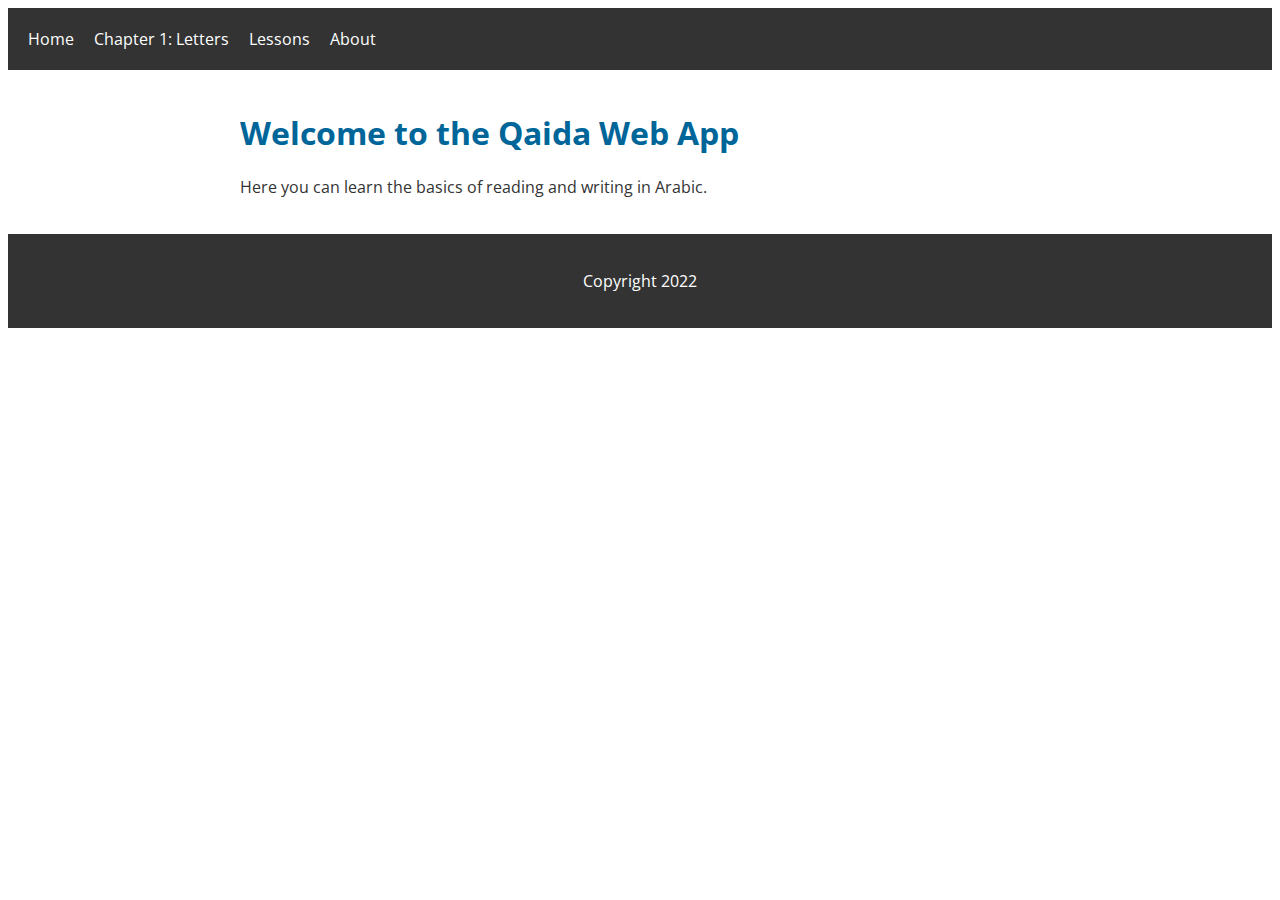
<file: index.html>
<head>
    <link rel="stylesheet" type="text/css" href="style.css">
    <link href="https://fonts.googleapis.com/css2?family=Open+Sans:wght@400;600;700&display=swap" rel="stylesheet">


  </head>
  

<body>
    <header>
      <nav>
        <ul>
          <li><a href="#">Home</a></li>
          <li><a href="chapter1.html">Chapter 1: Letters</a></li>
          <!-- Add more menu items here -->
          <li><a href="#">Lessons</a></li>
          <li><a href="#">About</a></li>
        </ul>
      </nav>
    </header>
    <main>
      <h1>Welcome to the Qaida Web App</h1>
      <p>Here you can learn the basics of reading and writing in Arabic.</p>
    </main>
    <footer>
      <p>Copyright 2022</p>
    </footer>
  </body>
</file>
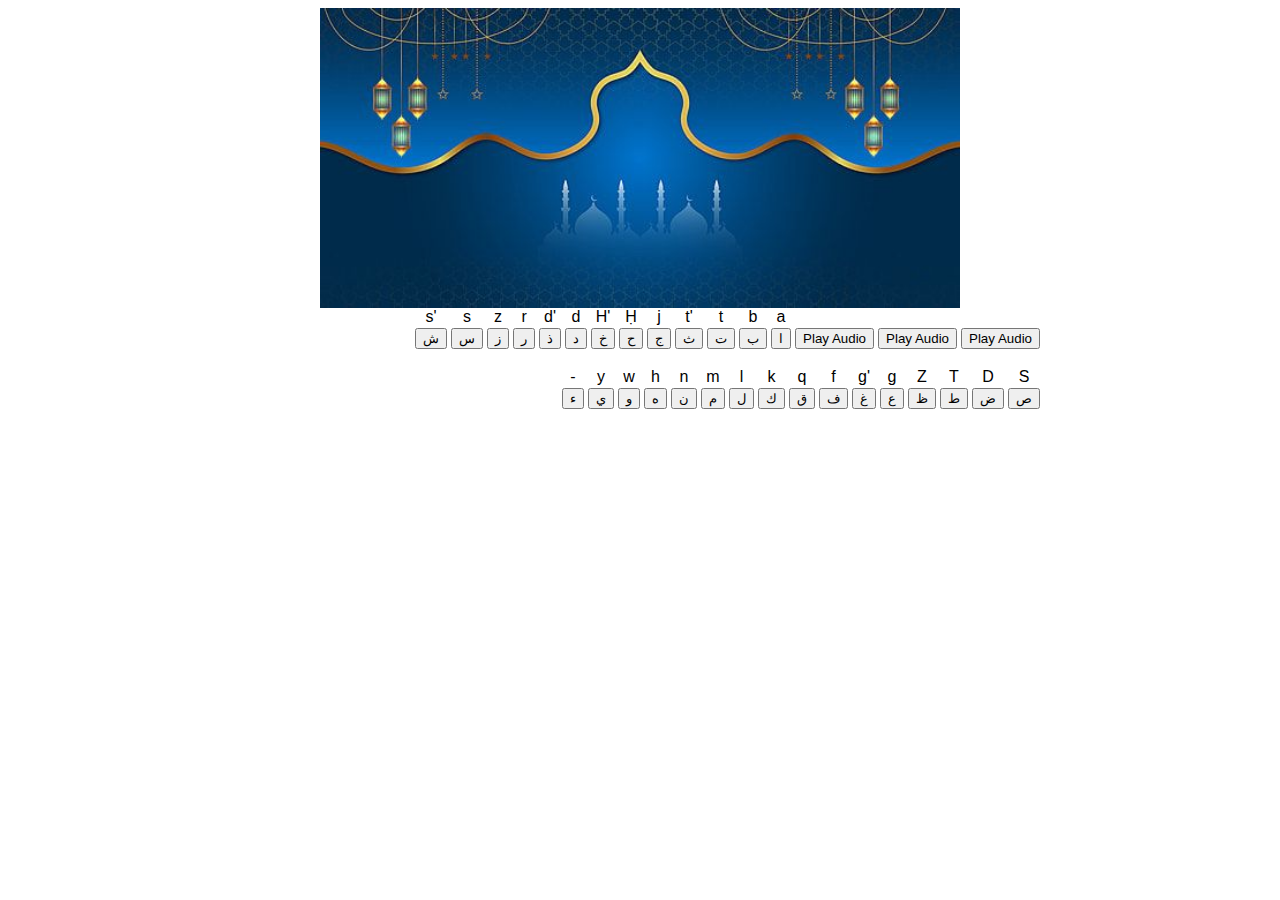
<file: chapter1.html>
<!DOCTYPE html>
<html>
  <head>
    <link rel="stylesheet" type="text/css" href="stylechp1.css">
  </head>
  <body>
    <header>
      <img src="images/chp1header.jpg" alt="header">
    </header>
    <main>
        <div class="rtl">

            <div class="as">
                <p>
                  <input type="button" class="bt" onclick="playAudio('file:///chapter 1 audio/alif.mp3')" value="Play Audio">
                </p>
              </div>
              <div class="as">
                <p>
                  <input type="button" class="bt" onclick="playAudio('file:///audio/audiofile.mp3')" value="Play Audio">
                </p>
              </div>
              <div class="as">
                <p>
                  <input type="button" class="bt" onclick="playAudio('file:///audio/audiofile.mp3')" value="Play Audio">
                </p>
              </div>


            <div class="as">a<p><input type="button" class="bt" onclick="alpha('ا')" value="ا"></p></div>
            <div class="as">b<p><input type="button" class="bt" onclick="alpha('ب')" value="ب"></p></div>
            <div class="as">t<p><input type="button" class="bt" onclick="alpha('ت')" value="ت"></p></div>
            <div class="as">'t<p><input type="button" class="bt" onclick="alpha('ث')" value="ث"></p></div>
            <div class="as">j<p><input type="button" class="bt" onclick="alpha('ج')" value="ج"></p></div>
            <div class="as">Ḥ<p><input type="button" class="bt" onclick="alpha('ح')" value="ح"></p></div>
            <div class="as">'H<p><input type="button" class="bt" onclick="alpha('خ')" value="خ"></p></div>
            <div class="as">d<p><input type="button" class="bt" onclick="alpha('د')" value="د"></p></div>
            <div class="as">'d<p><input type="button" class="bt" onclick="alpha('ذ')" value="ذ"></p></div>
            <div class="as">r<p><input type="button" class="bt" onclick="alpha('ر')" value="ر"></p></div>
            <div class="as">z<p><input type="button" class="bt" onclick="alpha('ز')" value="ز"></p></div>
            <div class="as">s<p><input type="button" class="bt" onclick="alpha('س')" value="س"></p></div>
            <div class="as">'s<p><input type="button" class="bt" onclick="alpha('ش')" value="ش"></p></div>
            <div class="esp mobnul"></div>
            <div class="as">S<p><input type="button" class="bt" onclick="alpha('ص')" value="ص"></p></div>
            <div class="as">D<p><input type="button" class="bt" onclick="alpha('ض')" value="ض"></p></div>
            <div class="as">T<p><input type="button" class="bt" onclick="alpha('ط')" value="ط"></p></div>
            <div class="as">Z<p><input type="button" class="bt" onclick="alpha('ظ')" value="ظ"></p></div>
            <div class="as">g<p><input type="button" class="bt" onclick="alpha('ع')" value="ع"></p></div>
            <div class="as">'g<p><input type="button" class="bt" onclick="alpha('غ')" value="غ"></p></div>
            <div class="as">f<p><input type="button" class="bt" onclick="alpha('ف')" value="ف"></p></div>
            <div class="as">q<p><input type="button" class="bt" onclick="alpha('ق')" value="ق"></p></div>
            <div class="as">k<p><input type="button" class="bt" onclick="alpha('ك')" value="ك"></p></div>
            <div class="as">l<p><input type="button" class="bt" onclick="alpha('ل')" value="ل"></p></div>
            <div class="as">m<p><input type="button" class="bt" onclick="alpha('م')" value="م"></p></div>
            <div class="as">n<p><input type="button" class="bt" onclick="alpha('ن')" value="ن"></p></div>
            <div class="as">h<p><input type="button" class="bt" onclick="alpha('ه')" value="ه"></p></div>
            <div class="as">w<p><input type="button" class="bt" onclick="alpha('و')" value="و"></p></div>
            <div class="as">y<p><input type="button" class="bt" onclick="alpha('ي')" value="ي"></p></div>
            <div class="as">-<p><input type="button" class="bt" onclick="alpha('ء')" value="ء"></p></div>
            </div>
            <script>
                function playAudio(audioFile) {
                  // Create an audio element
                  var audio = new Audio(audioFile);
                  // Play the audio
                  audio.play();
                }
              </script>
    </main>
  </body>
</html>
</file>
<file: style.css>
body {
    font-family: Arial, sans-serif;
  }
  
  header {
    background-color: #333;
    color: #fff;
    padding: 20px;
  }
  
  nav ul {
    list-style: none;
    margin: 0;
    padding: 0;
    display: flex;
  }
  
  nav li {
    margin-right: 20px;
  }
  
  nav a {
    color: #fff;
    text-decoration: none;
  }
  
  main {
    max-width: 800px;
    margin: 0 auto;
    padding: 20px;
  }
  
  footer {
    background-color: #333;
    color: #fff;
    padding: 20px;
    text-align: center;
  }
  

  body {
    font-family: 'Open Sans', sans-serif; /* Set the default font */
    color: #333333; /* Set the default text color */
  }
  
  /* Set colors for different elements */
  h1, h2, h3 {
    color: #006699; /* Blue for headings */
  }
  
  a {
    color: #009900; /* Green for links */
  }
  
  .highlight {
    background-color: #ffeecc; /* Soft yellow for highlights */
  }
  
  /* Set font sizes for different elements */
  h1 {
    font-size: 2em;
  }
  
  h2 {
    font-size: 1.5em;
  }
  
  p {
    font-size: 1em;
  }
</file>
<file: stylechp1.css>
header {
    width: 100%;
    height: 300px;
    display: flex;
    align-items: stretch;
    justify-content: center;
    background-size: cover;
    margin: 0 auto; /* Center the header element */
    max-width: 800px; /* Set a maximum width for the header element */
  }
  
  main {
    margin: 0 auto; /* Center the main element */
    max-width: 800px; /* Set a maximum width for the main element */
  }
  
  .rtl {direction:rtl; }
  .box-tam { display:inline-block; padding:0 1em 0 1em; vertical-align:top; text-align:center; } 
  .boxdeva { display:inline-block; vertical-align:top; padding:0 4% 1em 4%; text-align:center; } 
  .boxdevb { display:inline-block; vertical-align:top; padding:0 0.3em 0 0.3em; text-align:center; } 
  .boxdevc {display:table-cell; vertical-align:top; }
  .virama { margin-left:1em; margin-top:1.4em; } 

  .as {display:inline-block; padding-bottom:1em; text-align:center; font-family:Arial, sans-serif; }
.as p{ margin: 0.15em 0 0.15em 0;} 
.asd {display:inline-block; padding-bottom:0.25em; text-align:center; font-family:Arial, sans-serif; }
.asd p{ margin: 0.15em 0 0.15em 0;}
</file>
